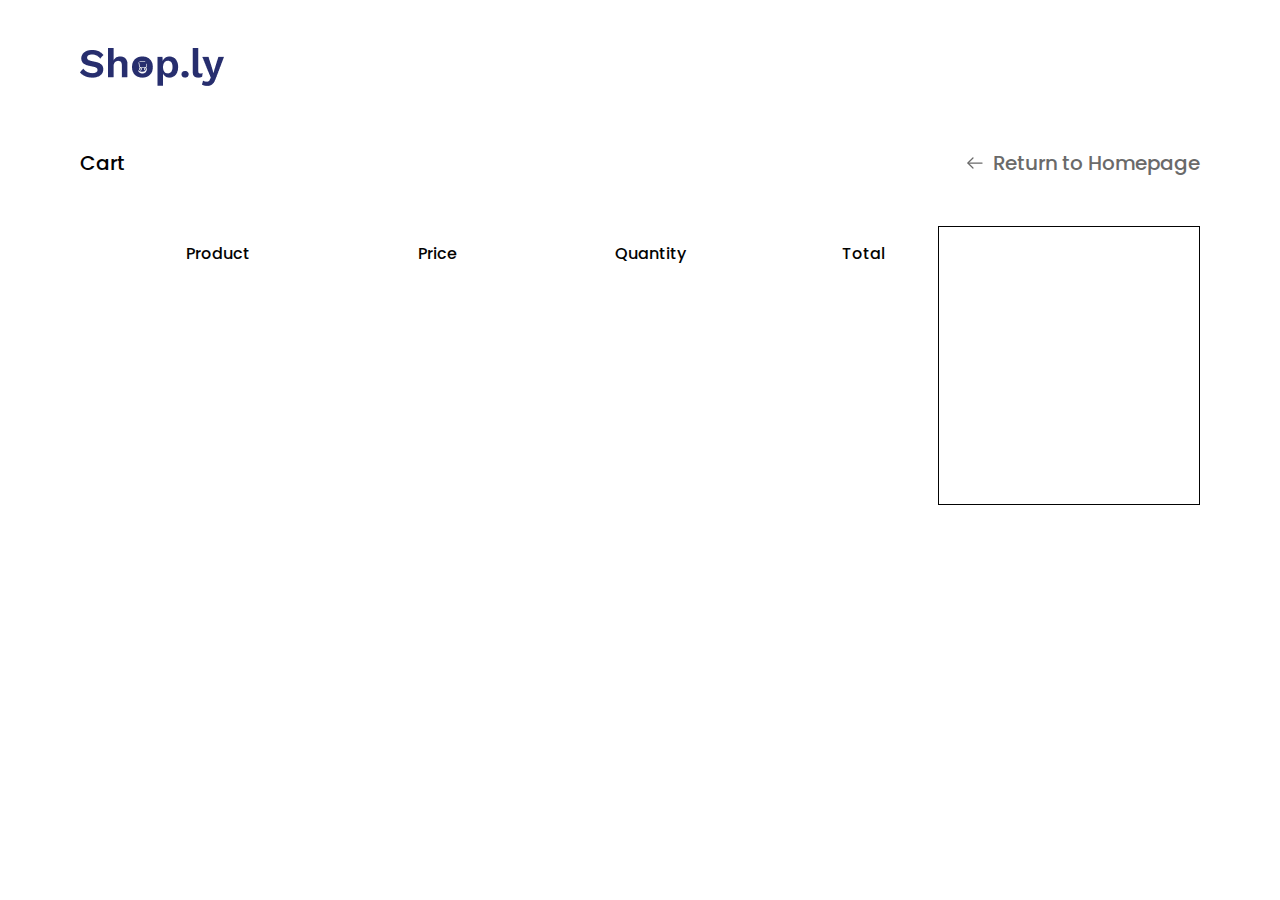
<file: index.html>
<!DOCTYPE html>
<html lang="en">

<head>
    <meta charset="UTF-8">
    <meta http-equiv="X-UA-Compatible" content="IE=edge">
    <meta name="viewport" content="width=device-width, initial-scale=1.0">
    <title>Cartt</title>
    <link rel="stylesheet" href="cart.css">
    <link rel="preconnect" href="https://fonts.googleapis.com">
    <link rel="preconnect" href="https://fonts.gstatic.com" crossorigin>
    <link href="https://fonts.googleapis.com/css2?family=Poppins:wght@500&display=swap" rel="stylesheet">
</head>
<img src="shoply logo.png" alt="logo" class="logo">

<div class="first-div">
    <p class="breadcrumbs">Cart</p>
    <section class="nav">
        <img src="arrow-left.svg" alt="arrow-left" class="arrow">
        <p class="back-menu">Return to Homepage</p>
    </section>
</div>

<div class="second-div">
    <section class="as-second">
        <section id="one">
            <p id="on-1">Product</p>
            <p id="on-2">Price</p>
            <p id="on-3">Quantity</p>
            <p id="on-4">Total</p>
        </section>

    </section>
    <section class="bs-second">

    </section>
</div>

<body>

</body>

</html>
</file>
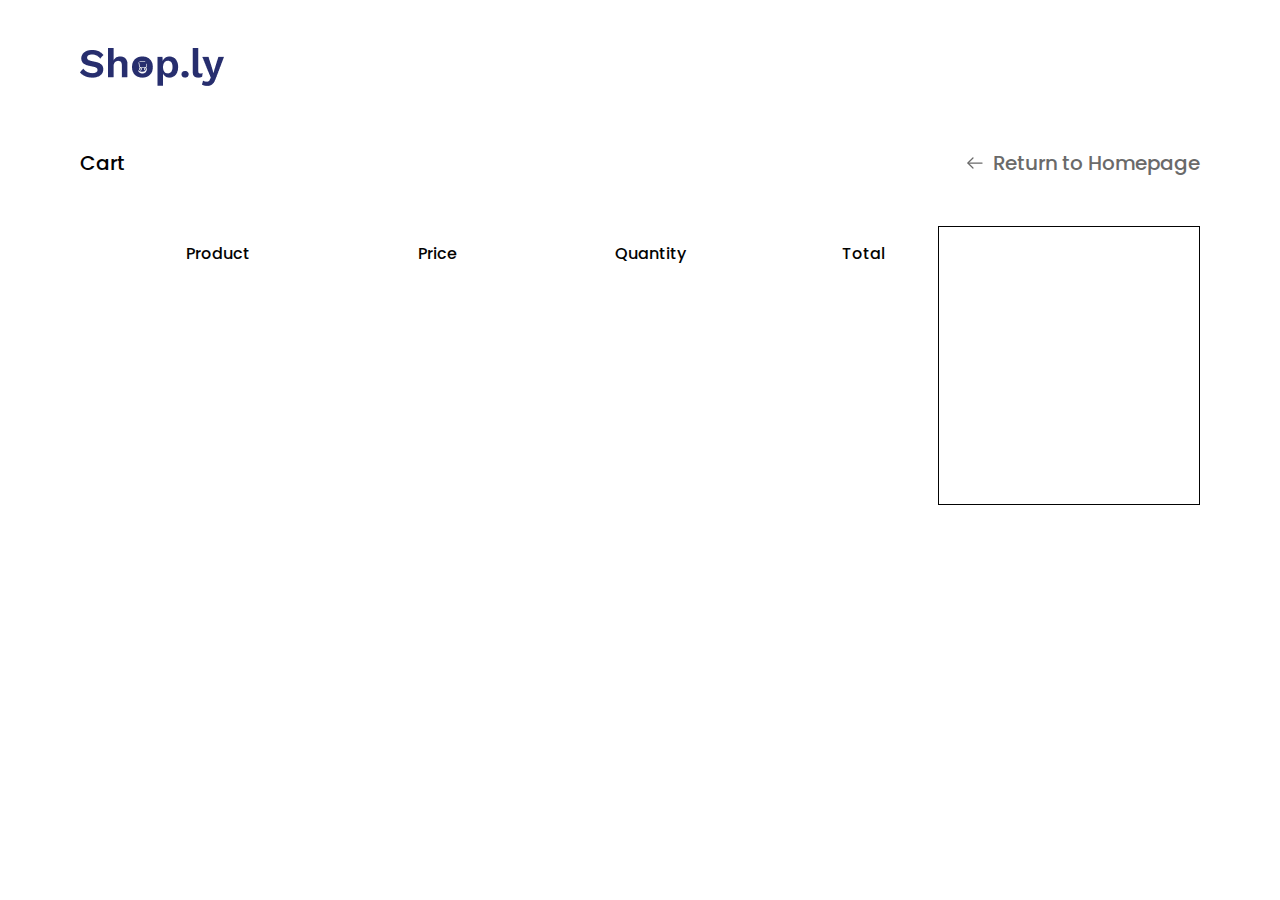
<file: cart.html>
<!DOCTYPE html>
<html lang="en">

<head>
    <meta charset="UTF-8">
    <meta http-equiv="X-UA-Compatible" content="IE=edge">
    <meta name="viewport" content="width=device-width, initial-scale=1.0">
    <title>Cartt</title>
    <link rel="stylesheet" href="cart.css">
    <link rel="preconnect" href="https://fonts.googleapis.com">
    <link rel="preconnect" href="https://fonts.gstatic.com" crossorigin>
    <link href="https://fonts.googleapis.com/css2?family=Poppins:wght@500&display=swap" rel="stylesheet">
</head>
<img src="shoply logo.png" alt="logo" class="logo">

<div class="first-div">
    <p class="breadcrumbs">Cart</p>
    <section class="nav">
        <img src="arrow-left.svg" alt="arrow-left" class="arrow">
        <p class="back-menu">Return to Homepage</p>
    </section>
</div>

<div class="second-div">
    <section class="as-second">
        <section id="one">
            <p id="on-1">Product</p>
            <p id="on-2">Price</p>
            <p id="on-3">Quantity</p>
            <p id="on-4">Total</p>
        </section>

    </section>
    <section class="bs-second">

    </section>
</div>

<body>

</body>

</html>
</file>
<file: cart.css>
body {
    margin: 0 80px;


}


.logo {
    position: absolute;
    top: 48px;
}

.first-div {
    position: absolute;
    top: 128px;
    display: flex;
    flex-direction: row;
    justify-content: space-between;
    align-items: center;
    padding: 0px;
    /* gap: 857px; */
    width: 1120px;

}

.breadcrumbs {
    font-family: 'Poppins';
    font-style: normal;
    font-weight: 500;
    font-size: 20px;
    line-height: 30px;
    /* identical to box height */
    color: #030303;
}

.nav {
    display: flex;
    flex-direction: row;
    justify-content: center;
    align-items: center;
    padding: 0px;
    gap: 8px;
}

.arrow {
    width: 20px;
    height: 20px;

}

.back-menu {
    font-family: 'Poppins';
    font-style: normal;
    font-weight: 500;
    font-size: 20px;
    line-height: 30px;
    /* identical to box height */
    display: flex;
    align-items: center;
    color: #6A6A6A;
}

.second-div {
    display: flex;
    flex-direction: row;
    align-items: center;
    padding: 0px;
    gap: 24px;
    position: absolute;
    top: 226px;
}

.as-second {
    display: flex;
    flex-direction: column;
    justify-content: center;
    align-items: flex-start;
    padding: 0px;
    gap: 16px;
    width: 834px;
    height: 279px;
    flex: none;
    order: 0;
    align-self: stretch;
    flex-grow: 0;
}

#one {
    display: flex;
    flex-direction: row;
    justify-content: space-between;
    align-items: center;
    padding: 0px 24px;
    gap: 200px;
    isolation: isolate;
    width: 834px;
    height: 19px;
    /* Inside auto layout */
    flex: none;
    order: 0;
    flex-grow: 0;
}

#on-1 {
    position: absolute;
    width: 63px;
    height: 24px;
    left: 106px;
    top: 0px;
    font-family: 'Poppins';
    font-style: normal;
    font-weight: 500;
    font-size: 16px;
    line-height: 24px;
    /* identical to box height */
    color: #030303;
    flex: none;
    order: 0;
    flex-grow: 0;
    z-index: 0;
}

#on-2 {
    position: absolute;
    width: 40px;
    height: 24px;
    left: 338px;
    top: 0px;
    font-family: 'Poppins';
    font-style: normal;
    font-weight: 500;
    font-size: 16px;
    line-height: 24px;
    color: #030303;
    flex: none;
    order: 1;
    flex-grow: 0;
    z-index: 1;

}

#on-3 {
    position: absolute;
    width: 70px;
    height: 24px;
    left: 535px;
    top: 0px;
    font-family: 'Poppins';
    font-style: normal;
    font-weight: 500;
    font-size: 16px;
    line-height: 24px;
    color: #030303;
    flex: none;
    order: 2;
    flex-grow: 0;
    z-index: 2;
}

#on-4 {
    position: absolute;
    width: 41px;
    height: 24px;
    left: 762px;
    top: 0px;
    font-family: 'Poppins';
    font-style: normal;
    font-weight: 500;
    font-size: 16px;
    line-height: 24px;
    color: #030303;
    flex: none;
    order: 3;
    flex-grow: 0;
    z-index: 3;
}

.bs-second {
    box-sizing: border-box;

    /* Auto layout */

    display: flex;
    flex-direction: column;
    justify-content: center;
    align-items: flex-start;
    padding: 24px;
    gap: 24px;
    width: 262px;
    height: 279px;
    border: 1px solid #030303;
    flex: none;
    order: 1;
    flex-grow: 0;
}
</file>
